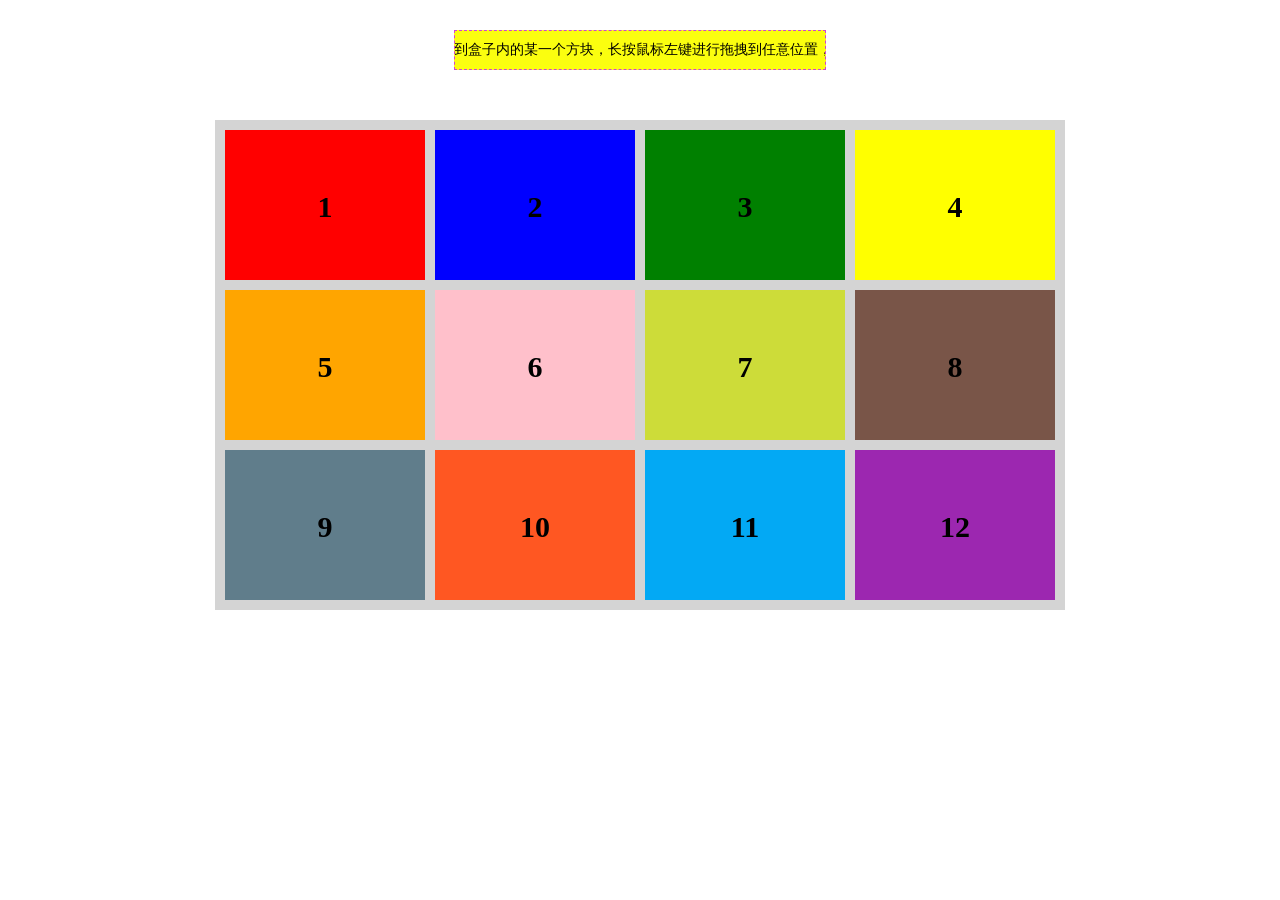
<file: Drag/index.html>
<!DOCTYPE html>
<html>

<head>
    <meta charset="UTF-8">
    <title>drag</title>
</head>
<link rel="stylesheet" type="text/css" href="css/style.css">
<body>
    <div id="content">
        &nbsp;&nbsp;请将鼠标移动到盒子内的某一个方块，长按鼠标左键进行拖拽到任意位置，再松开鼠标左键，便可观察到现象，谢谢观赏~
    </div>
    <ul class="drag_box">
        <li><p>1</p><div></div></li>
        <li><p>2</p><div></div></li>
        <li><p>3</p><div></div></li>
        <li><p>4</p><div></div></li>
        <li><p>5</p><div></div></li>
        <li><p>6</p><div></div></li>
        <li><p>7</p><div></div></li>
        <li><p>8</p><div></div></li>
        <li><p>9</p><div></div></li>
        <li><p>10</p><div></div></li>
        <li><p>11</p><div></div></li>
        <li><p>12</p><div></div></li>
    </ul>
<script type="text/javascript" src="js/event.js"></script>
<script type="text/javascript" src="js/drag.js"></script>
<script type="text/javascript" src="js/animate.js"></script>
<script type="text/javascript" src="js/api.js"> </script>
</body>

</html>
</file>
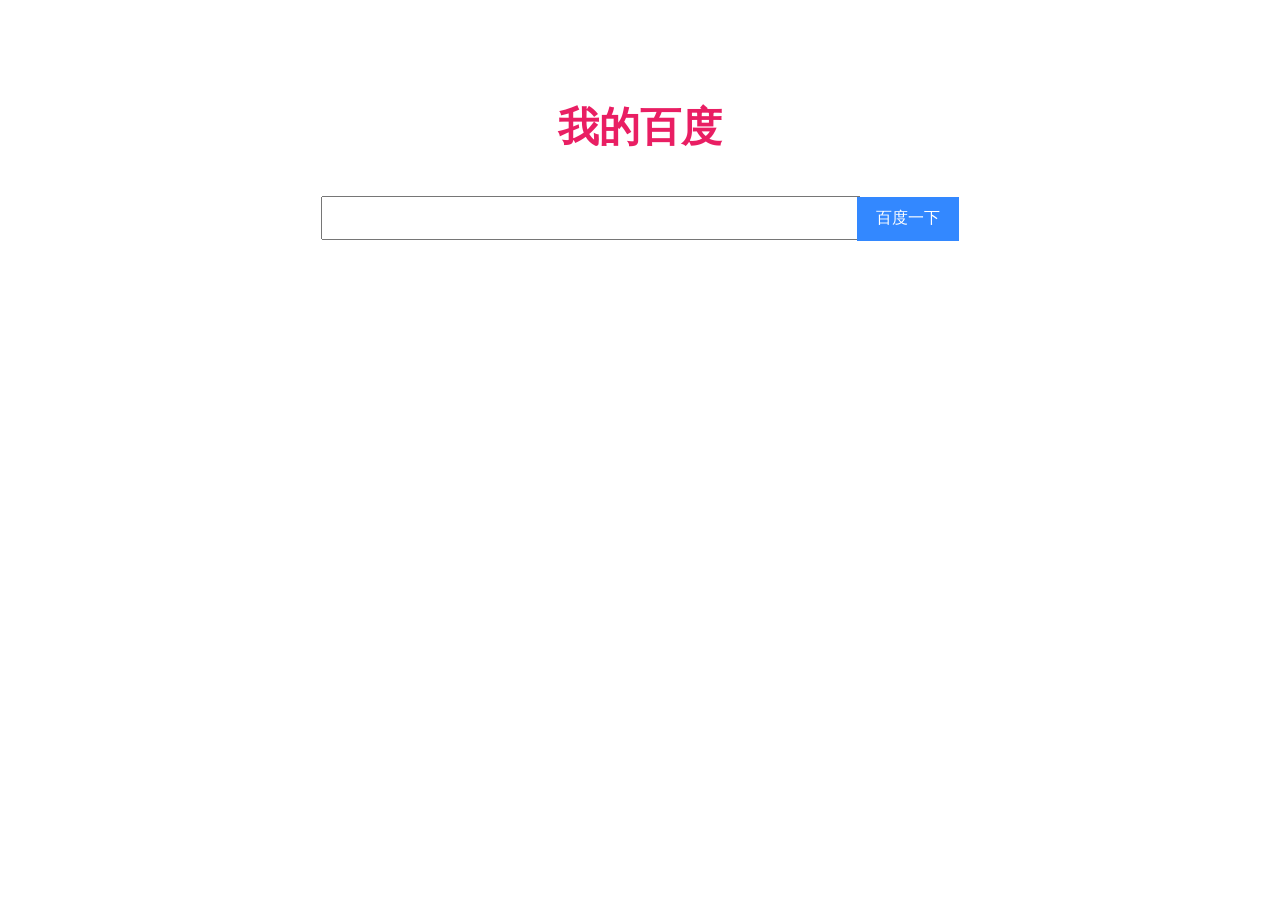
<file: JSONP_Baidu_Serach/index.html>
<!DOCTYPE html>
<html>
<head lang="en">
    <meta charset="UTF-8">
    <title>我的百度</title>
    <link rel="stylesheet" type="text/css" href="css/index.css">  
</head>
<body>
<div class="container">
    <p>我的百度</p>
    <div>
        <input id="text" type="text">
        <input id="btn" type="button" value="百度一下">
    </div> 
    <ul id="search">
    </ul> 
</div>
<script src="js/jsonp.js"></script>
<script type="text/javascript" src="js/index.js"></script>
</body>
</html>
</file>
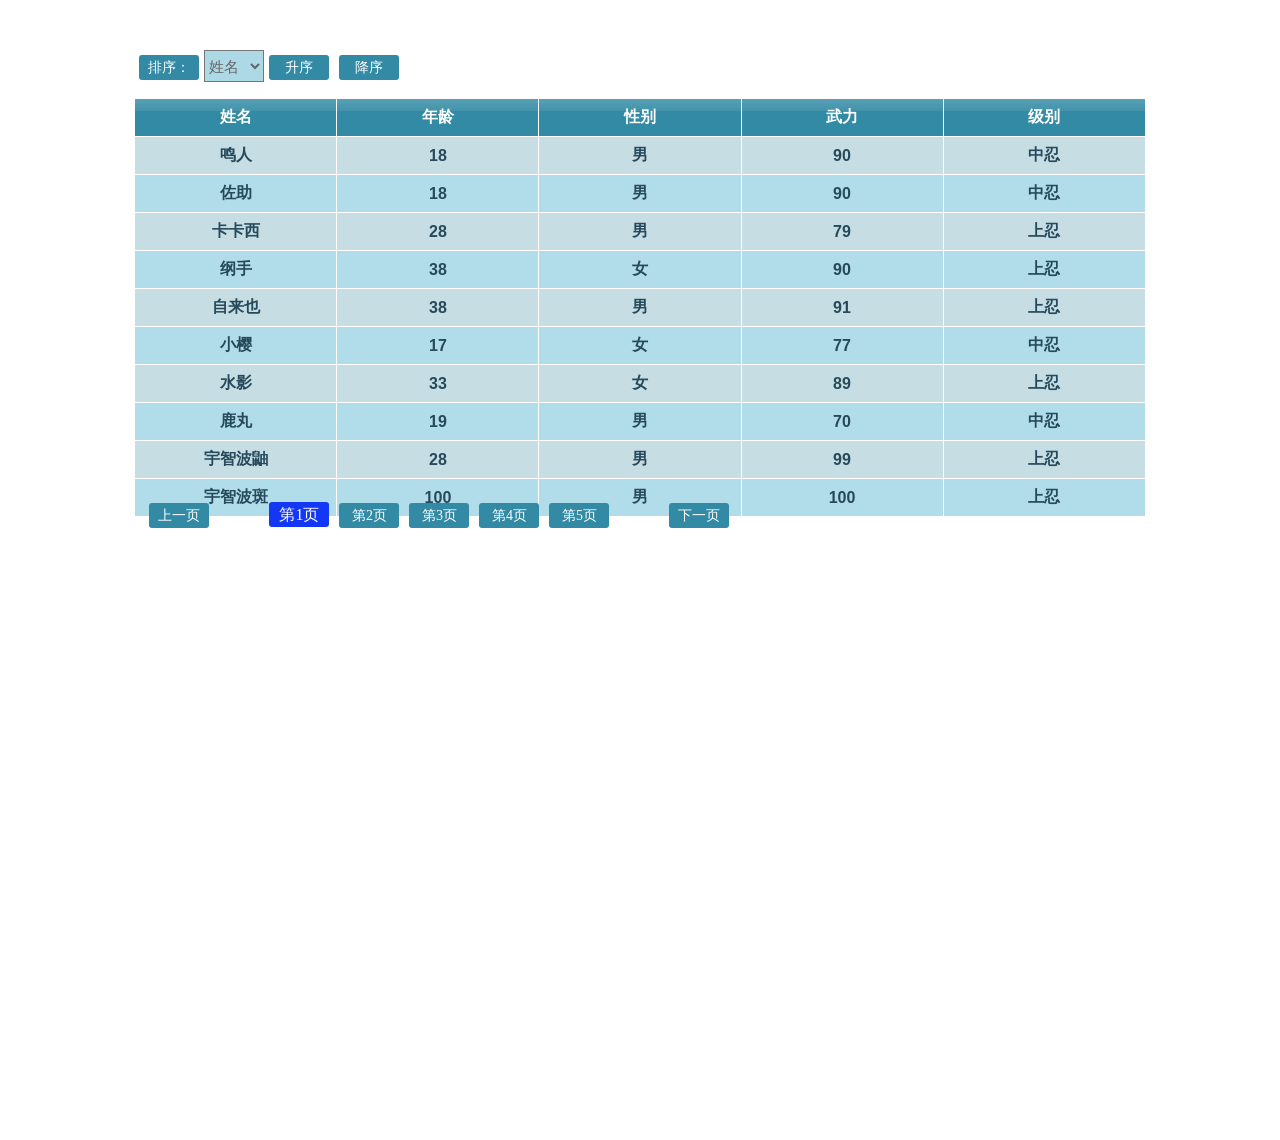
<file: TableAndSort/index.html>
<!DOCTYPE html>
<html lang="en">

<head>
    <meta charset="UTF-8" />
    <title>表格分页与排序</title>
    <link rel="stylesheet" type="text/css" href="css/table.css">
</head>
<body>
    <div id="container">
        <div class="content">
    	</div>
        <div class="content">
        </div>
    </div>
    <script type="text/javascript" src="js/table.js"></script>
</body>
</html>
</file>
<file: Drag/css/style.css>
ul,
li,
div {
    margin: 0;
    padding: 0;
    list-style: none;
}

#content {
    width: 350px;
    padding: 10px;
    border: 1px dashed #D143D3;
    margin: 30px auto;
    overflow: hidden;
    white-space: nowrap; 
    font-size: 14px;
    background: #FBFE0F;
}

.drag_box {
    width: 840px;
    padding: 5px;
    height: 480px;
    margin: 50px auto;
    background: #D4D4D4;
    position: relative;
}

.drag_box li {
    width: 200px;
    height: 150px;
    float: left;
    background: blue;
    margin: 5px;
    overflow: hidden;
    font-size: 30px;
    font-weight: bolder;
    text-align: center;
    cursor: move;
    -webkit-user-select: none;
}

.drag_box  p {
    width: 30px;
    height: 30px;
    position: absolute;
    left: 50%;
    top: 50%;
    margin-left: -15px;
    margin-top: -15px;
}

.drag_box div {
    position: absolute;
    width: 100%;
    height: 100%;
    background: rgba(0,0,0,0);
}

.drag_box li:nth-child(1) {
    background: red;
}

.drag_box li:nth-child(2) {
    background: blue;
}

.drag_box li:nth-child(3) {
    background: green;
}

.drag_box li:nth-child(4) {
    background: yellow;
}

.drag_box li:nth-child(5) {
    background: orange;
}

.drag_box li:nth-child(6) {
    background: pink;
}

.drag_box li:nth-child(7) {
    background: #CDDC39;
}

.drag_box li:nth-child(8) {
    background: #795548;
}

.drag_box li:nth-child(9) {
    background: #607D8B;
}

.drag_box li:nth-child(10) {
    background: #FF5722;
}

.drag_box li:nth-child(11) {
    background: #03A9F4;
}

.drag_box li:nth-child(12) {
    background: #9C27B0;
}

.drag_box li:nth-child(13) {
    background: #9C27B0;
}

.drag_box li:nth-child(14) {
    background: #6375B7;
}

.drag_box li:nth-child(15) {
    background: #8BB763;
}

.drag_box li:nth-child(16) {
    background: #F44336;
}
</file>
<file: JSONP_Baidu_Serach/css/index.css>
div, ul, li, input{
    margin: 0;
    padding: 0;
    list-style: none;
}
.container {
    width: 800px;
    height: 400px;
    margin: 100px auto;
    text-align: center;
    position: relative;
}
.container p {
    font-size: 41px;
    color: #E91E63;
    font-weight: bolder;
    animation: fadeInDown 3s;
    -webkit-animation: fadeInDown 3s;
    -o-animation: fadeInDown 3s;
    -ms-animation: fadeInDown 3s;
}

@-webkit-keyframes fadeInDown {
  from {
    opacity: 0;
    -webkit-transform: translate3d(0, -100%, 0);
    transform: translate3d(0, -100%, 0);
  }

  to {
    opacity: 1;
    -webkit-transform: none;
    transform: none;
  }
}

@-moz-keyframes fadeInDown {
  from {
    opacity: 0;
    -webkit-transform: translate3d(0, -100%, 0);
    transform: translate3d(0, -100%, 0);
  }

  to {
    opacity: 1;
    -webkit-transform: none;
    transform: none;
  }
}

@-o-keyframes fadeInDown {
  from {
    opacity: 0;
    -webkit-transform: translate3d(0, -100%, 0);
    transform: translate3d(0, -100%, 0);
  }

  to {
    opacity: 1;
    -webkit-transform: none;
    transform: none;
  }
}

@keyframes fadeInDown {
  from {
    opacity: 0;
    -webkit-transform: translate3d(0, -100%, 0);
    transform: translate3d(0, -100%, 0);
  }

  to {
    opacity: 1;
    -webkit-transform: none;
    transform: none;
  }
}

.container > div {
    margin: 30px 0;
}
#text {
    height: 40px;
    width: 536px;
    font-size: 16px;
    text-indent: 10px;
    outline: none;
}
#btn {
    width: 102px;
    height: 44px;
    font-size: 16px;
    border: none;
    background-color: #38f;
    color: white;
    margin-left: -8px;
}
ul {
    width: 538px;
    border: 1px solid #999;
    position: absolute;
    top: 131px;
    left: 79px;
    cursor: initial;
    display: none;
}
ul li {
    text-align: left;
    padding-left: 10px;
    height: 25px;
    line-height: 25px;
    color: #000;
    font-size: 16px ;
}
ul li:hover {
    background: #ccc;
}
</file>
<file: TableAndSort/css/table.css>
#container {
	width: 80%;
	margin: 50px auto;
	position: relative;
	text-align: left;
}

.nav {
	position: absolute;
	left: 10px;
	bottom: 42px;
}

.nav span, .sort span {
	display: inline-block;
	width: 60px;
	height: 25px;
	line-height: 25px;
	font-size: 14px;
	cursor: pointer;
	background: #328aa4;
	margin: 0 5px;
	color: #fff;
	border-radius: 3px;
	text-align: center;
	-webkit-user-select: none;
	transition: all 0.7 ease;
	-webkit-transition: all 0.7 ease;
	-o-transition: all 0.7 ease;
	-ms-transition: all 0.7 ease;
}

.sort span:first-child {
  cursor: default;
}

.nav span:hover {
	font-size: 16px;
}

.nav div span.current {
	background: #1337F4;
	font-size: 16px;
}

.nav span.arr {
	background: #AAB1BA;
}

.nav div {
	display: inline-block;
	margin: 0 50px;
}

.sort select {
  width: 60px;
  height: 32px;
  background: lightblue;
  color: #666;
  font-size: 15px;
  outline: none;
}


.mo:hover {
  background: #FF9800;
}

table,
td {
    font: 100% Arial, Helvetica, sans-serif;
}

table {
    width: 100%;
    border-collapse: collapse;
    margin: 1em 0;
}

th,
td {
	width: 100px;
    text-align: center;
    padding: .5em;
    border: 1px solid #fff;
    color: #264A5B;
    font-weight: bolder;
    -webkit-user-select: none;
}

.content {
	height: 520px;
  min-width: 600px;
	position: relative;
}

.content tbody tr:nth-child(odd) td{
	background: #C5DDE3;
}

.content tbody tr:nth-child(odd) td:hover {
	animation: lightSpeedIn 1.7s;
}

.content tbody tr:nth-child(even) td{
	background: #B1DCEA;
}

.content tbody tr:nth-child(even) td:hover{
	animation: rollIn 1.7s;
}

@-webkit-keyframes lightSpeedIn {
  from {
    -webkit-transform: translate3d(100%, 0, 0) skewX(-30deg);
    transform: translate3d(100%, 0, 0) skewX(-30deg);
    opacity: 0;
  }

  60% {
    -webkit-transform: skewX(20deg);
    transform: skewX(20deg);
    opacity: 1;
  }

  80% {
    -webkit-transform: skewX(-5deg);
    transform: skewX(-5deg);
    opacity: 1;
  }

  to {
    -webkit-transform: none;
    transform: none;
    opacity: 1;
  }
}

@-o-keyframes lightSpeedIn {
  from {
    -webkit-transform: translate3d(100%, 0, 0) skewX(-30deg);
    transform: translate3d(100%, 0, 0) skewX(-30deg);
    opacity: 0;
  }

  60% {
    -webkit-transform: skewX(20deg);
    transform: skewX(20deg);
    opacity: 1;
  }

  80% {
    -webkit-transform: skewX(-5deg);
    transform: skewX(-5deg);
    opacity: 1;
  }

  to {
    -webkit-transform: none;
    transform: none;
    opacity: 1;
  }
}

@-moz-keyframes lightSpeedIn {
  from {
    -webkit-transform: translate3d(100%, 0, 0) skewX(-30deg);
    transform: translate3d(100%, 0, 0) skewX(-30deg);
    opacity: 0;
  }

  60% {
    -webkit-transform: skewX(20deg);
    transform: skewX(20deg);
    opacity: 1;
  }

  80% {
    -webkit-transform: skewX(-5deg);
    transform: skewX(-5deg);
    opacity: 1;
  }

  to {
    -webkit-transform: none;
    transform: none;
    opacity: 1;
  }
}

@keyframes lightSpeedIn {
  from {
    -webkit-transform: translate3d(100%, 0, 0) skewX(-30deg);
    transform: translate3d(100%, 0, 0) skewX(-30deg);
    opacity: 0;
  }

  60% {
    -webkit-transform: skewX(20deg);
    transform: skewX(20deg);
    opacity: 1;
  }

  80% {
    -webkit-transform: skewX(-5deg);
    transform: skewX(-5deg);
    opacity: 1;
  }

  to {
    -webkit-transform: none;
    transform: none;
    opacity: 1;
  }
}

@-webkit-keyframes rollIn {
  from {
    opacity: 0;
    -webkit-transform: translate3d(-100%, 0, 0) rotate3d(0, 0, 1, -120deg);
    transform: translate3d(-100%, 0, 0) rotate3d(0, 0, 1, -120deg);
  }

  to {
    opacity: 1;
    -webkit-transform: none;
    transform: none;
  }
}

@-o-keyframes rollIn {
  from {
    opacity: 0;
    -webkit-transform: translate3d(-100%, 0, 0) rotate3d(0, 0, 1, -120deg);
    transform: translate3d(-100%, 0, 0) rotate3d(0, 0, 1, -120deg);
  }

  to {
    opacity: 1;
    -webkit-transform: none;
    transform: none;
  }
}

@-moz-keyframes rollIn {
  from {
    opacity: 0;
    -webkit-transform: translate3d(-100%, 0, 0) rotate3d(0, 0, 1, -120deg);
    transform: translate3d(-100%, 0, 0) rotate3d(0, 0, 1, -120deg);
  }

  to {
    opacity: 1;
    -webkit-transform: none;
    transform: none;
  }
}

@keyframes rollIn {
  from {
    opacity: 0;
    -webkit-transform: translate3d(-100%, 0, 0) rotate3d(0, 0, 1, -120deg);
    transform: translate3d(-100%, 0, 0) rotate3d(0, 0, 1, -120deg);
  }

  to {
    opacity: 1;
    -webkit-transform: none;
    transform: none;
  }
}




th {
    background: #328aa4 url('../img/tr_back.gif') repeat-x;
    color: #fff;
}

td {
    background: #e5f1f4;
}
</file>
